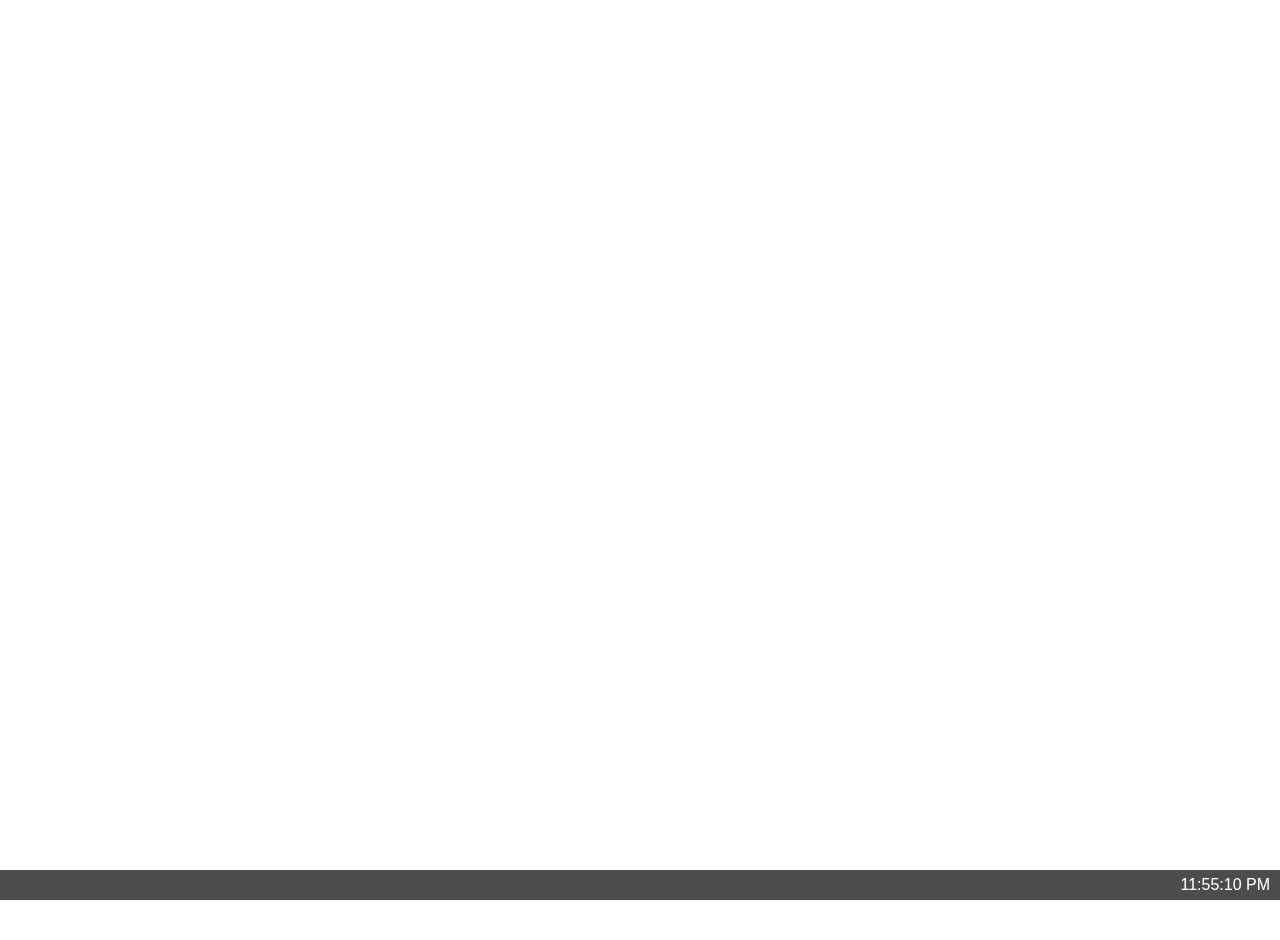
<file: index.html>
<!DOCTYPE html>
<html lang="en">
<head>
  <meta charset="UTF-8" />
  <meta name="viewport" content="width=device-width, initial-scale=1.0" />
  <title>FakeOS</title>
  <link rel="stylesheet" href="style.css" />
</head>
<body>
  <div id="desktop">
    <div class="icon" onclick="openApp('notepad')">Bloco de Notas</div>
    <div class="icon" onclick="openApp('browser')">Navegador</div>
  </div>

  <div id="taskbar">
    <div id="clock"></div>
  </div>

  <script src="script.js"></script>
</body>
</html>
</file>
<file: style.css>
body {
  margin: 0;
  font-family: sans-serif;
  background: url('https://www.google.com/url?sa=i&url=https%3A%2F%2Fwww.wallpaperhub.app%2Fwallpapers%2F1534&psig=AOvVaw11M5JAcnaOS_OUvojilGWU&ust=1751745822747000&source=images&cd=vfe&opi=89978449&ved=0CBUQjRxqFwoTCICwzu7_o44DFQAAAAAdAAAAABAL') no-repeat center center;
  background-size: cover;
}

#desktop {
  height: 100vh;
  padding: 20px;
}

.icon {
  width: 100px;
  text-align: center;
  cursor: pointer;
  color: white;
  font-weight: bold;
  margin-bottom: 10px;
}

#taskbar {
  position: fixed;
  bottom: 0;
  left: 0;
  right: 0;
  height: 30px;
  background: rgba(0, 0, 0, 0.7);
  color: white;
  display: flex;
  justify-content: flex-end;
  align-items: center;
  padding: 0 10px;
}

.window {
  position: absolute;
  top: 100px;
  left: 100px;
  width: 300px;
  height: 200px;
  background: white;
  border: 2px solid black;
  box-shadow: 5px 5px black;
  padding: 10px;
  resize: both;
  overflow: auto;
}
</file>
